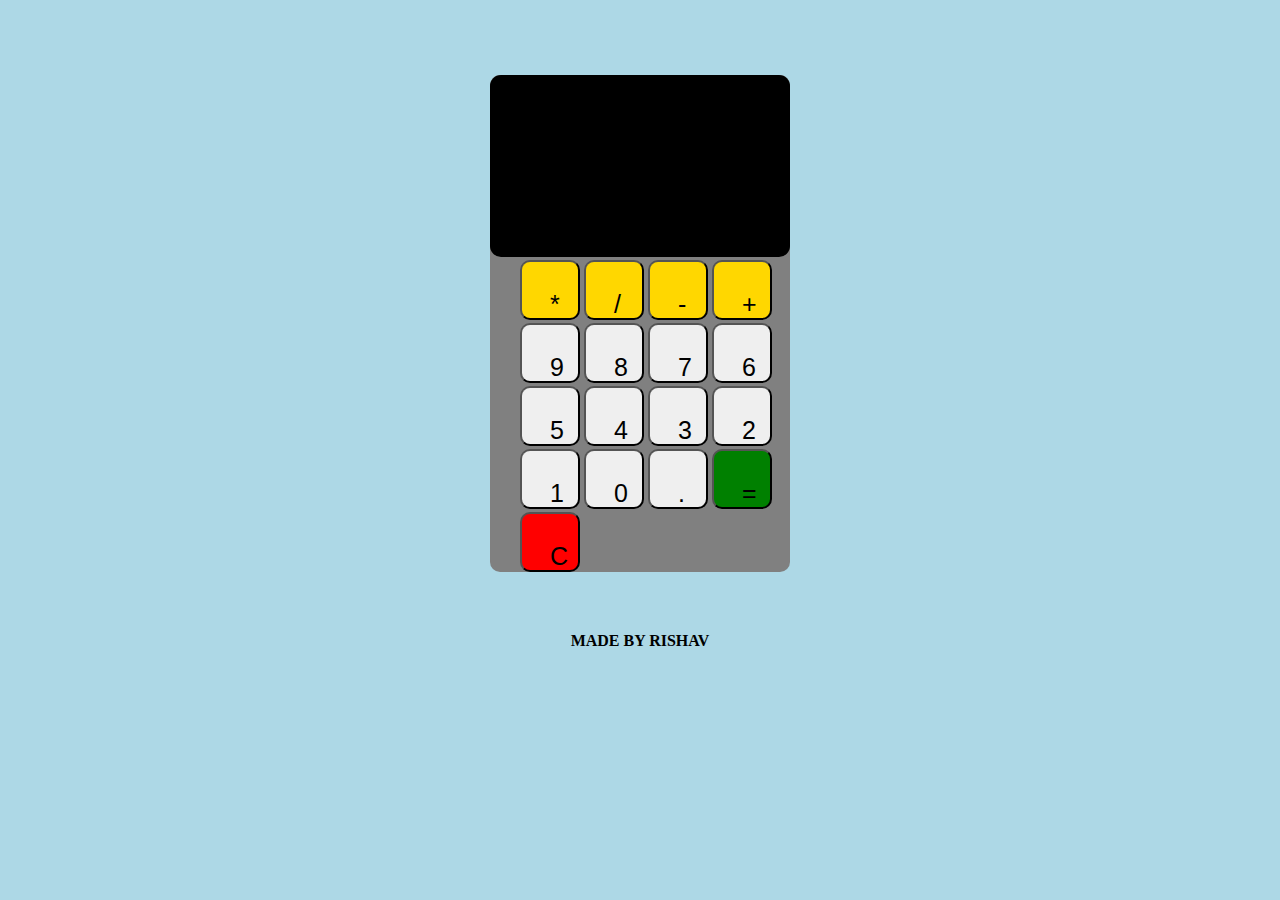
<file: calculator/index.html>
<!DOCTYPE html>
<html lang="en">
<head>
    <link rel="stylesheet" href="style.css">
    <meta charset="UTF-8">
    <meta http-equiv="X-UA-Compatible" content="IE=edge">
    <meta name="viewport" content="width=device-width, initial-scale=1.0">
    <title>Calculating website</title>
</head>
<body>
    <!-- <h1 class="title"><i>Welcome to Calculating website!</i></h1> -->
    <section class="calculator">
        <form>
            <input type="text" class="screen">
        </form>
    
        <div class="buttons">
        <button type="button" class="btn btn-yellow" data-num="*">*</button>
        <button type="button" class="btn btn-yellow" data-num="/">/</button>
        <button type="button" class="btn btn-yellow" data-num="-">-</button>
        <button type="button" class="btn btn-yellow" data-num="+">+</button>
         
         <br>
        <button type="button" class="btn btn-grey" data-num="9">9</button>
        <button type="button" class="btn btn-grey" data-num="8">8</button>
        <button type="button" class="btn btn-grey" data-num="7">7</button>
        <button type="button" class="btn btn-grey" data-num="6">6</button>
        <br>

        <button type="button" class="btn btn-grey" data-num="5">5</button>
        <button type="button" class="btn btn-grey" data-num="4">4</button>
        <button type="button" class="btn btn-grey" data-num="3">3</button>
        <button type="button" class="btn btn-grey" data-num="2">2</button>
        <br>

        <button type="button" class="btn btn-grey" data-num="1">1</button>
        <button type="button" class="btn btn-grey" data-num="0">0</button>
        <button type="button" class="btn btn-grey" data-num=".">.</button>

        <button type="button" class="btn-green">=</button>
        <br>
        <button type="button" class="btn-red">C</button>



        </div>




    </section>

   <p class="bottom"><b>MADE     BY     RISHAV</b></p>   
    <script src="calculate.js"></script>
</body>
</html>
</file>
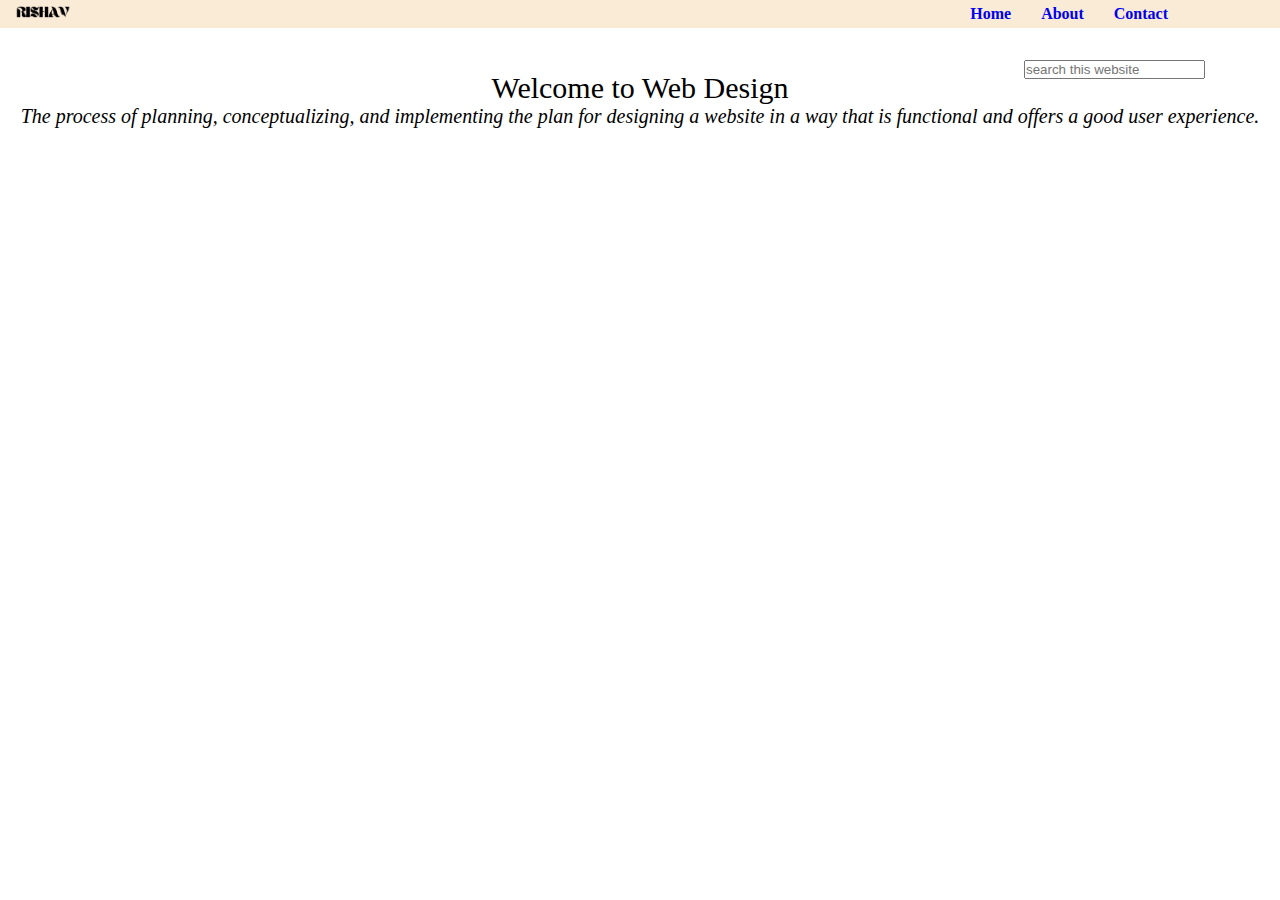
<file: landing page/index.html>
<!DOCTYPE html>
<html lang="en">
<head>
    <meta charset="UTF-8">
    <meta name="viewport" content="width=device-width, initial-scale=1.0">
    <link rel="stylesheet" href="style.css">
    <title>landing page</title>
 
</head>

<body>
    
    <nav class="navbar">
        <div class="logo">
            <img src="image\logo.png" alt="logo" >
        </div>
        <div class="menu">
            <li><a href="#">Home</a></li>
            <li><a href="#">About</a></li>
            <li><a href="#">Contact</a></li>
        </div>
        <div class="register"></div>
    </nav>
   <div class="search">
    <input type="text" name="search" id="search" placeholder="search this website">
   </div>
    <div class="main">

        <p>Welcome to Web Design</p>
        <p> The process of planning, conceptualizing, and implementing the plan for designing a website in a way that is functional and offers a good user experience.</p>
    </div>
</body>


</html>
</file>
<file: calculator/style.css>
*{
    margin: 0;
    padding: 0;
}
body{
    width: 100vw;
    height: 50vh;
    background-color: lightblue;
    display: flex;
    flex-direction: column;
    justify-content: center;
    align-items: center;
    
}
.calculator{
    width: 300px;
    height: 500px;
    background-color: grey;
    transform: translateY(100px);
    margin-top: 15px;
    border-radius: 10px;
}
.title{
    display: flex;
    justify-content: center;
    text-align: center;
}
form input{
    width: 89.3%;
    height: 150px;
    border: none;
    border-radius: 11px;
    background-color: black;
    padding: 1rem;
    font-size: 2rem;
    color: white;
    text-align: right;
    pointer-events: none;
}
button{
    width: 15px;
    height: 15px;
    border-radius: 10px;
    cursor: pointer;
    padding: 28px;
    margin-top: 3px;
    transform: translateX(30px);
    
}
.btn-yellow{
    background-color: gold;
    color: black;
}
.btn-green{
    background-color: green;
    color: black;
    font-size: 25px;
}
.btn-red{
    background-color: red;
    color: black;
    font-size: 25px;
}
.bottom{
    display: flex;
    justify-content: center;
    text-align: center;
    transform: translateY(160px);
}
.btn{
    font-size: 25px;
}


@media(max-width:400px){
    .calculator{
        width: 300px;
        height: 500px;
        background-color: grey;
        transform: translateX(50px); 
        margin-top: 15px;
        border-radius: 10px;   
}

}
</file>
<file: landing page/style.css>
*{
    margin: 0%;
    padding: 0%;
}
body {
  background-image: url(https://ithemes.com/wp-content/uploads/2019/08/What-is-Your-Website-Design-Process-Blog-Post-Feature-Image-36119-01-1536x805.png);
  background-size: cover;
}
.navbar{
    width: 100%;
    background-color: antiquewhite;
    display: flex;
}
.navbar li{
    list-style: none;
}
.logo img{
    width: 10%;
}
.menu{
    width: 60%;
    display: flex;
    justify-content: center;
    align-items: center;
    gap: 30px;
 
}
.main{
    width: 100%;
    
}
.menu li a{
    text-decoration: none;
    text-transform: capitalize;
    font-weight: 600;
   

}
.menu li a:hover{
    text-decoration: underline 2px;
    text-underline-offset: 4px;
    color: rgb(64, 0, 255);
    text-decoration: color(#fff red green blue);
}
.main p{
  width: 100%;
  align-items: center;
  display: flex;
  flex-direction: column;
  font-size: 30px;
}
.main :nth-child(2){
    font-size: 20px;
    display: flex;
    font-style: italic;
}
.search{
    float: right;
    transform: translateY(20px);
    padding: 12px 75px;
    border-radius: 10px;
}
</file>
